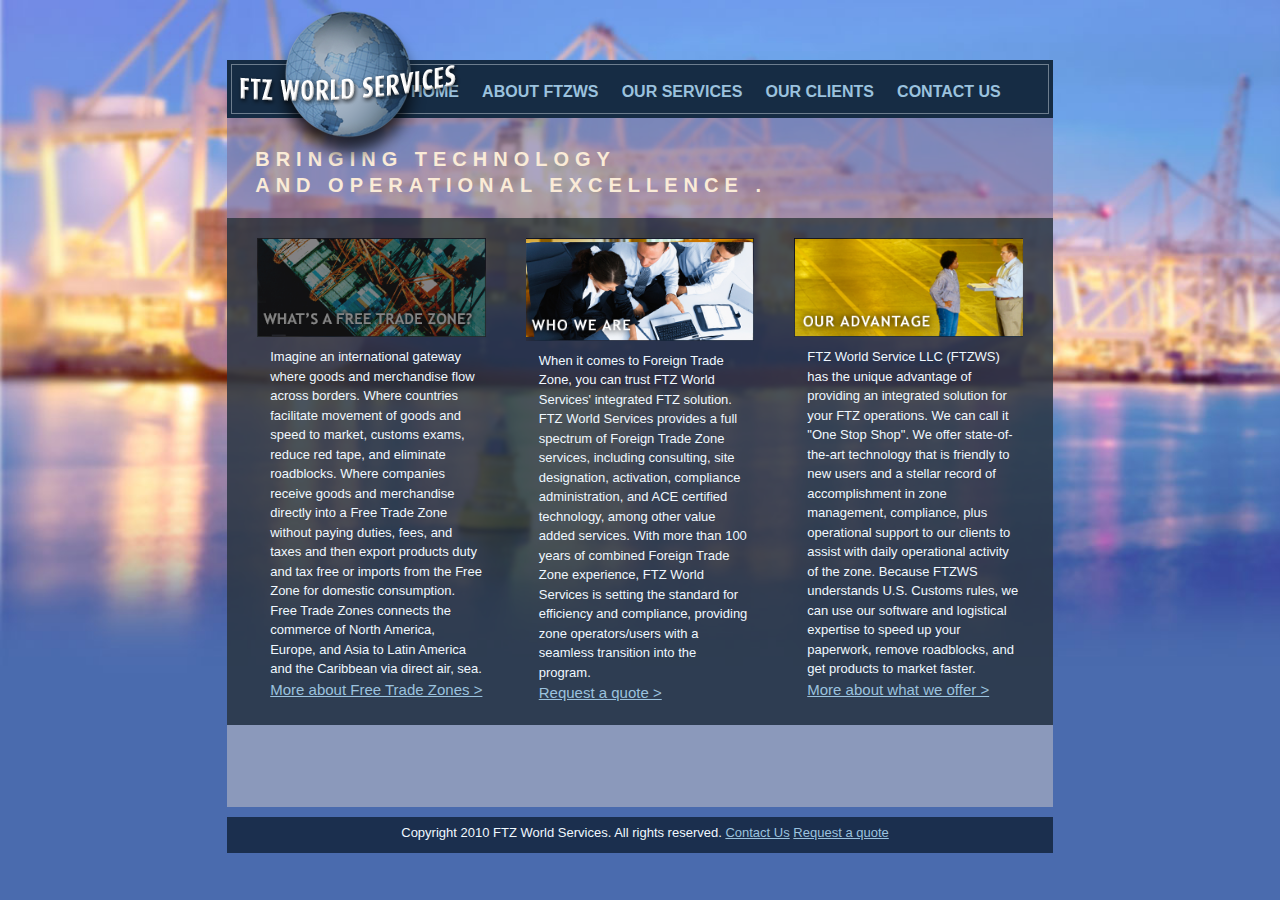
<file: index.html>
<!DOCTYPE html>
<html lang="en">
  <head>
    <meta charset="UTF-8" />
    <meta http-equiv="X-UA-Compatible" content="IE=edge" />
    <meta name="viewport" content="width=device-width, initial-scale=1.0" />
    <title>Home | FTZ World Services</title>
    <meta name="title" content="Home | FTZ World Services" />
    <meta name="description" content="Learning purpose" />
    <link itemprop="og:image" content="" />
    <meta name="author" content="Nilesh Singh" />
    <meta name="keywords" content="HTML, CSS, JavaScript" />

    <link href="/style/style.css" rel="stylesheet" />
    <link href="/style/queries.css" rel="stylesheet" />
    <link rel="icon" href="logo1.png" />
    <title>task2</title>
  </head>
  <body>
    <div>
      <div class="mainContainer">
        <div><img src="/image/logo.png" id="logo" /></div>
        <div id="out">
          <header class="navigation">
            <nav id="navig">
              <a href="#" class="toggle-button">
                <span class="bar"></span>
                <span class="bar"></span>
                <span class="bar"></span>
              </a>
              <div class="navbar-links">
                <ul>
                  <li class="list"><a href="#" class="btn">HOME</a></li>
                  <li class="list"><a href="#" class="btn">ABOUT FTZWS</a></li>
                  <li class="list">
                    <a href="index2.html" class="btn">OUR SERVICES</a>
                  </li>
                  <li class="list"><a href="#" class="btn">OUR CLIENTS</a></li>
                  <li class="list">
                    <a href="#" class="btn res">CONTACT US</a>
                  </li>
                </ul>
              </div>
            </nav>
          </header>
        </div>
        <header class="first">
          <h1 id="head">
            BRINGING TECHNOLOGY <br />
            AND OPERATIONAL EXCELLENCE .
          </h1>
        </header>
        <section class="inner">
          <div class="cont">
            <img src="/image/tile1.png" class="img1" />
            <p class="para">
              Imagine an international gateway where goods and merchandise flow
              across borders. Where countries facilitate movement of goods and
              speed to market, customs exams, reduce red tape, and eliminate
              roadblocks. Where companies receive goods and merchandise directly
              into a Free Trade Zone without paying duties, fees, and taxes and
              then export products duty and tax free or imports from the Free
              Zone for domestic consumption. Free Trade Zones connects the
              commerce of North America, Europe, and Asia to Latin America and
              the Caribbean via direct air, sea.
            </p>
            <a href="#" class="info">More about Free Trade Zones ></a>
          </div>
          <div class="cont">
            <img src="/image/tile2.png" class="img1" />
            <p class="para">
              When it comes to Foreign Trade Zone, you can trust FTZ World
              Services' integrated FTZ solution. FTZ World Services provides a
              full spectrum of Foreign Trade Zone services, including
              consulting, site designation, activation, compliance
              administration, and ACE certified technology, among other value
              added services. With more than 100 years of combined Foreign Trade
              Zone experience, FTZ World Services is setting the standard for
              efficiency and compliance, providing zone operators/users with a
              seamless transition into the program.
            </p>
            <a href="#" class="info">Request a quote ></a>
          </div>
          <div class="cont">
            <img src="/image/tile3.png" class="img1" />
            <p class="para">
              FTZ World Service LLC (FTZWS) has the unique advantage of
              providing an integrated solution for your FTZ operations. We can
              call it "One Stop Shop". We offer state-of-the-art technology that
              is friendly to new users and a stellar record of accomplishment in
              zone management, compliance, plus operational support to our
              clients to assist with daily operational activity of the zone.
              Because FTZWS understands U.S. Customs rules, we can use our
              software and logistical expertise to speed up your paperwork,
              remove roadblocks, and get products to market faster.
            </p>
            <a href="#" class="info">More about what we offer ></a>
          </div>
        </section>
      </div>
    </div>
    <div class="sec_container">
      <p class="bot">
        Copyright 2010 FTZ World Services. All rights reserved.
        <a href="#">Contact Us</a>
        <a href="#">Request a quote</a>
      </p>
    </div>
    <script async src="/scripts/script.js"></script>
  </body>
</html>
</file>
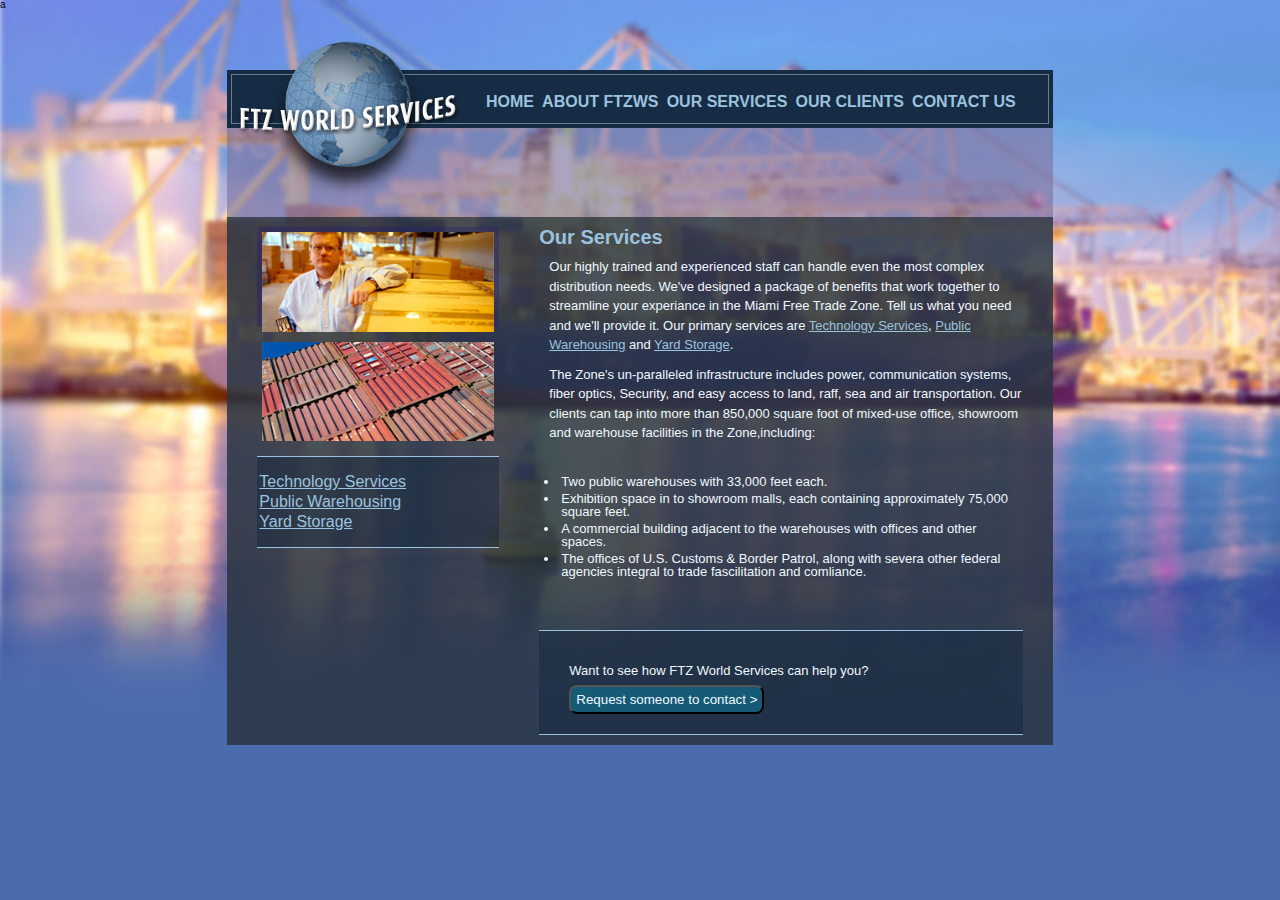
<file: index2.html>
a<!DOCTYPE html>
<html lang="en">
  <head>
    <meta charset="UTF-8" />
    <meta http-equiv="X-UA-Compatible" content="IE=edge" />
    <meta name="viewport" content="width=device-width, initial-scale=1.0" />
    <link href="/style/style.css" rel="stylesheet" />
    <link href="/style/queries.css" rel="stylesheet" />
    
    <title>task2</title>
  </head>
  <body>
    <div>
      <div class="mainContainer" id="dd">
        <div><img src="/image/logo.png" id="logo" class="fix_log" /></div>
        
        <div id="out">
        <header class="navigation">
          <nav id="navig">
            <a href="#" class="toggle-button but">
              <span class="bar"></span>
              <span class="bar"></span>
              <span class="bar"></span>
            </a>
          <div class="navbar-links">
            <ul>
              <li><a href="index.html" class="btn">HOME</a></li>
              <li><a href="#" class="btn">ABOUT FTZWS</a></li>
              <li><a href="#" class="btn">OUR SERVICES</a></li>
              <li><a href="#" class="btn">OUR CLIENTS</a></li>
              <li><a href="#" class="btn res" >CONTACT US</a></li>
            </ul>
          </div>
          </nav>
        </header>
        </div>
        <header class="first">
          <!-- <h1 id="head">
            BRINGING TECHNOLOGY <br />
            AND OPERATIONAL EXCELLENCE .
          </h1> -->
        </header>
        <section class="inner2">
          <div class="side1">
            <div class="first sides">
              <img src="/image/casestudies_industries-column1.jpg" class="case" />
              <img src="/image/casestudies_industries-column2.jpg" class="case" />

              <div id="left_cont">
                <ul id="links">
                  <li><a href="#" class="anc">Technology Services</a></li>
                  <li><a href="#" class="anc">Public Warehousing</a></li>
                  <li><a href="#" class="anc">Yard Storage</a></li>
                </ul>
              </div>
            </div>
          </div>
          <div class="side2" class="case">
            <h1>Our Services</h1>
            <p>
              Our highly trained and experienced staff can handle even the most
              complex distribution needs. We've designed a package of benefits
              that work together to streamline your experiance in the Miami Free
              Trade Zone. Tell us what you need and we'll provide it. Our
              primary services are <a href="#">Technology Services</a>,
              <a href="#">Public Warehousing</a> and
              <a href="#">Yard Storage</a>.
            </p>
            <p>The Zone's un-paralleled infrastructure includes power, communication systems, fiber optics, Security, and easy access to land, raff, sea and air transportation. Our clients can tap into more than 850,000 square foot of mixed-use office, showroom and warehouse facilities in the Zone,including:
              
            <ul class="cla">
              <li class="nil">Two public warehouses with 33,000 feet each.</li>
              <li class="nil">Exhibition space in to showroom malls, each containing approximately 75,000 square feet.</li>
              <li class="nil">A commercial building adjacent to the warehouses with offices and other spaces.</li>
              <li class="nil">The offices of U.S. Customs & Border Patrol, along with severa other federal agencies integral to trade fascilitation and comliance.</li>
            </ul></p>
            <div id="last_cont">
              <p>Want to see how FTZ World Services can help you?</p>
              <button id="btn_bot">Request someone to contact   ></button>
            </div>
          </div>
        </section>
      </div>
    </div>
    <script async src="/scripts/script.js"></script>
  </body>
</html>
</file>
<file: style/style.css>
* {
  padding: 0;
  margin: 0;
  box-sizing: border-box;
}
html {
  font-size: 62.5%;
}
body {
  font-family: sans-serif;
  line-height: 1;
  background-color: #4a6bae;
  /* font-weight: 400; */
  background-image: url("/image/bg.jpg");
  background: cover;
  background-size: cover;
  background-repeat: no-repeat;
  width: 100%;
}
#bgimage {
}
.mainContainer {
  background-color: rgb(204, 199, 199, 0.5);
  margin: auto;
  height: 83vh;
  max-width: 64.5vw;
  margin-top: 6rem;

  display: flex;
  flex-direction: column;
}
.sec_container {
  background-color: rgba(7, 21, 37, 0.5);
  margin: auto;
  height: 4vh;
  max-width: 64.5vw;
  margin-top: 0.8rem;
}

.navigation {
  height: 5rem;
  padding: 1rem;
  display: flex;
  justify-content: flex-end;
  align-items: center;
  border-width: 0.1rem;
  border-style: solid;
  border-color: rgb(240, 248, 255, 0.4);
}
#out {
  background-color: rgb(22, 44, 68);
  padding: 0.4rem;
}
#navig {
  font-size: 1.5rem;
  /* text-color: rgb(113, 149, 180); */
  margin-bottom: 2.2rem;
  /* align-items: center; */
  /* margin-left: auto; */
  display: flex;
  gap: 1rem;
}
nav {
  margin-right: 2rem;
}
/* .first::after {
  clear: both;
} */

#logo {
  /* margin-bottom: 2rem; */
  position: absolute;
  top: 10px;
  margin-left: 1rem;
  margin-right: auto;
  /* display: block; */
  /* max-width: 10%; */
  /* left: 15px; */
  /* display: block; */
  /* left: 0px;
  top: 0px; */
  /* z-index: auto; */
}
.first {
  height: 10rem;
  background-color: rgba(37, 19, 117, 0.3);
}
#head {
  padding: 2.8rem;
  letter-spacing: 0.3em;
  line-height: 1.3;
  color: antiquewhite;
}
.inner {
  background-color: rgba(7, 21, 37, 0.7);
  height: 50.7rem;
  display: flex;
  /* flex-direction: ; */
  /* column-gap: 3rem; */

  justify-content: space-around;
  padding: 1rem;
}
.cont {
  width: 30%;
  height: 100%;
  flex-grow: 2;
  flex-shrink: 3;
  /* height: 45rem; */
  /* width: 28rem; */
  /* flex-basis: 28rem;  */
  margin: 1rem 2rem;

  /* background-color: blue; */
}
.img1 {
  /* width: auto; */
  width: 100%;
  object-fit: scale-down;
}
.para {
  /* display: inline-block; */
  font-size: 1.3rem;
  padding: 0.3rem;
  margin-top: 0.5rem;
  color: aliceblue;
  line-height: 1.5;
}

nav ul {
  margin-left: 0;
  padding: 0;
  list-style: none;
}
nav li {
  display: inline-block;
  margin-left: 2rem;
}
.btn {
  color: rgb(155, 194, 222);
  text-decoration: none;
  margin-bottom: 2rem;
  /* margin-right: 1rem; */
  padding: 0.5rem;
}
.btn:hover {
  border-width: 0.07rem;
  border-style: solid;
  border-color: rgb(240, 248, 255, 0.5);
  background-color: rgb(155, 194, 222, 0.6);
  border-radius: 0.3rem;
}
/* div a::after {
  content: "|";
  float: right;
  color: rgb(245, 245, 245);
}
div a:last-child::after {
  display: none;
} */
.info {
  font-size: 1.5rem;
  margin-top: 5rem;
  color: rgb(155, 194, 222);
  margin-left: 1.3rem;
}

/* ////////////////// */
.inner2 {
  background-color: rgba(7, 21, 37, 0.7);
  height: 50.7rem;
  display: flex;
  /* flex-direction: ; */
  /* column-gap: 3rem; */

  justify-content: space-around;
  padding: 1rem;
}
.side1 {
  width: 30%;
  height: 100%;
  /* background-color: blueviolet; */
}
.side2 {
  width: 60%;
  height: 100%;
  /* background-color: blueviolet; */
}
.first {
  display: flex;
  flex-direction: column;
  justify-content: space-between;
}
.case {
  padding: 0.5rem;
  width: 100%;
}
div ul {
  margin-top: 3rem;
  border: 2 solid;
}
div ul li {
  list-style: none;
  padding: 0.2rem;
  /* margin-left: 0.5rem; */
}
div ul li a {
  font-size: medium;
  text-decoration: underline;
  color: rgb(155, 194, 222);
}
h1 {
  color: rgb(155, 194, 222);
}
p {
  font-size: 1.3rem;
  margin-left: 1rem;
  margin-top: 1rem;
  color: aliceblue;
  line-height: 1.5;
}
.cla {
  margin-left: 2rem;
}
p a {
  text-decoration: underline;
  color: rgb(155, 194, 222);
}
.nil {
  list-style: disc;
  /* margin-left: 1rem; */
  font-size: 1.3rem;
  color: aliceblue;
}

#last_cont {
  margin-top: 5rem;
  padding: 2rem;
  background-color: rgb(16, 34, 58, 0.4);
  /* background-color: blueviolet; */
  border-width: 0.1rem 0;
  border-style: solid;
  border-color: rgb(155, 194, 222);
}

#btn_bot {
  margin-left: 1rem;
  margin-top: 0.5rem;
  padding: 0.5rem;
  border-radius: 0.8rem;
  background-color: rgb(21, 91, 118);
  color: aliceblue;
}
#left_cont {
  /* margin-top: 5rem;
  padding: 2rem; */
  /* padding-left: 0; */
  height: 10rem;
  padding: 0;
  margin-top: 1rem;
  background-color: rgb(16, 34, 58, 0.4);
  /* background-color: blueviolet; */
  border-width: 0.1rem 0;
  border-style: solid;
  border-color: rgb(155, 194, 222);
}
#links {
  margin: 1.5rem auto;
  /* margin: 0 auto;
  width: 70%; */
  /* margin-bottom: 22rem; */
  /* margin-bottom: 20%; */
  /* margin-left: 0; */
  /* padding-eft: 0; */
}
.bot {
  text-align: center;
  /* margin-top: 5rem; */
  padding-top: 0.6rem;
}

.toggle-button {
  position: absolute;
  top: 7rem;
  right: 3rem;
  display: none;
  flex-direction: column;
  justify-content: space-between;
  width: 30px;
  height: 18px;
}
.active {
  display: inline-flex;
}
.but {
  position: absolute;
  top: 8rem;
  right: 3rem;
  display: none;
  flex-direction: column;
  justify-content: space-between;
  width: 30px;
  height: 18px;
}
.fix_log {
}
</file>
<file: style/queries.css>
/* Extra small devices (phones, 600px and down) */
@media (max-width: 25em) {
  #navig {
    flex-direction: column;
    align-items: flex-start;
  }
  .toggle-button .bar {
    height: 3px;
    width: 100%;
    background-color: white;
    border-radius: 10px;
  }

  .toggle-button {
    display: flex;
  }

  .navbar-links {
    margin-top: 18rem;
    background-color: rgba(7, 21, 37, 0.7);
    z-index: 1;
    display: none;
    width: 100%;
  }

  .navbar-links ul {
    width: 100%;
    flex-direction: column;
    display: flex;
  }

  .navbar-links ul li {
    text-align: center;
    margin-bottom: 1rem;
  }

  .navbar-links ul li a {
    padding: 0.5rem 1rem;
    font-size: 1.5rem;
  }

  /* //////// */
  .mainContainer {
    max-width: 90vw;
    height: 80vh;
    background-color: #4a6bae;
  }
  .navigation {
    height: 3rem;
  }
  .first {
    background-color: rgb(155, 138, 173);
  }
  .cont {
    margin: 0.5rem 1rem;
    width: 90%;
  }
  #head {
    font-size: 1rem;
    /* margin-bottom: 0.5rem; */
  }

  .para {
    font-size: 1.3rem;
    /* line-height: 1; */
  }
  .inner {
    height: auto;
    padding: 0.5rem;
    flex-direction: column;
    align-self: flex-start;
    justify-content: unset;
    /* margin-top: 1rem; */
    /* flex-wrap: wrap; */
    /* width: 90%; */
    overflow-x: hidden;
    overflow-y: auto;
    scroll-behavior: auto;
  }
  .inner2 {
    flex-direction: column;
    overflow-y: auto;
    justify-content: unset;
  }
  .side1 {
    /* min-height: min-content; */
    width: auto;
    height: auto;
    flex-wrap: wrap;
  }
  .side2 {
    /* min-height: min-content; */
    margin-top: 30rem;
    width: auto;
    height: auto;
    flex-wrap: wrap;
    /* align-self: flex-start; */
  }
  #navig {
    font-size: 1rem;
    margin-bottom: 2.2rem;
    /* align-items: center; */
    /* margin-left: auto; */
    /* flex-basis: 75%; */
    display: flex;
    gap: 0.5rem;
    /* background-color: blue; */
  }

  .btn {
    font-size: 0.6rem;
  }
  nav {
    margin-right: 0;
  }
  .info {
    font-size: 0.7rem;
    margin-left: 1rem;
  }

  .list {
    margin-left: 0;
  }
  nav li {
    margin-left: 0;
  }
  div ul {
    margin-top: 2rem;
  }
  div ul li {
    list-style: none;
    padding: 0.2rem;
    margin-left: 0;
  }

  #logo {
    /* left: 33%; */
    top: 55px;
    max-width: 20%;
  }
  .fix_log {
    top: 62px !important;
  }
  .sec_container {
    /* height: 8vh; */
    max-width: 90vw;
    background-color: rgba(7, 21, 37, 0.7);
  }
  .bot {
    font-size: 0.6rem;
  }
}

@media (min-width: 25em) {
  #navig {
    flex-direction: column;
    align-items: flex-start;
  }
  .toggle-button .bar {
    height: 3px;
    width: 100%;
    background-color: white;
    border-radius: 10px;
  }

  .toggle-button {
    display: flex;
  }

  .navbar-links {
    margin-top: 18rem;
    background-color: rgba(7, 21, 37, 0.7);
    z-index: 1;
    display: none;
    width: 100%;
  }

  .navbar-links ul {
    width: 100%;
    flex-direction: column;
    display: flex;
  }

  .navbar-links ul li {
    text-align: center;
    margin-bottom: 1rem;
  }

  .navbar-links ul li a {
    padding: 0.5rem 1rem;
    font-size: 1.5rem;
  }
  /* /////////// */
  .mainContainer {
    max-width: 90vw;
    height: 80vh;
    background-color: #4a6bae;
  }
  .navigation {
    height: 3rem;
  }
  .cont {
    margin: 0.5rem 1rem;
    width: 90%;
  }
  #head {
    font-size: 1.2rem;
    /* margin-bottom: 0.5rem; */
  }

  .para {
    font-size: 1.3rem;
    /* line-height: 1; */
  }
  .inner {
    height: auto;
    padding: 0.5rem;
    flex-direction: column;
    align-self: flex-start;
    justify-content: unset;
    /* margin-top: 1rem; */
    /* flex-wrap: wrap; */
    /* width: 90%; */
    overflow-x: hidden;
    overflow-y: auto;
    scroll-behavior: auto;
  }
  .inner2 {
    flex-direction: column;
    overflow-y: auto;
    justify-content: unset;
    /* flex-flow: column; */
  }
  .side1 {
    /* min-height: min-content; */
    width: auto;
    height: auto;
    flex-wrap: wrap;
  }
  .side2 {
    /* min-height: min-content; */
    margin-top: 33rem;
    width: auto;
    height: auto;
    flex-wrap: wrap;
    /* align-self: flex-start; */
  }
  #navig {
    font-size: 1rem;
    margin-bottom: 2.2rem;
    /* align-items: center; */
    /* margin-left: auto; */
    /* flex-basis: 75%; */
    display: flex;
    gap: 0.5rem;
    /* background-color: blue; */
  }

  .btn {
    font-size: 0.6rem;
  }
  nav {
    margin-right: 0;
  }
  .info {
    font-size: 0.7rem;
    margin-left: 1rem;
  }

  .list {
    margin-left: 0;
  }
  nav li {
    margin-left: 0;
  }
  div ul {
    margin-top: 2rem;
  }
  div ul li {
    list-style: none;
    padding: 0.2rem;
    margin-left: 0;
  }

  #logo {
    /* left: 33%; */
    top: 55px;
    max-width: 20%;
  }
  .sec_container {
    /* height: 8vh; */
    max-width: 90vw;
    background-color: rgba(7, 21, 37, 0.7);
  }
  .bot {
    font-size: 0.6rem;
  }
  .img1 {
    object-fit: fill;
  }
}
/* Small devices (portrait tablets and large phones, 600px and up) */
@media only screen and (min-width: 37.5em) {
  #navig {
    flex-direction: column;
    align-items: flex-start;
  }
  .toggle-button .bar {
    height: 3px;
    width: 100%;
    background-color: white;
    border-radius: 10px;
  }

  .toggle-button {
    display: flex;
  }

  .navbar-links {
    margin-top: 18rem;
    background-color: rgba(7, 21, 37, 0.7);
    z-index: 1;
    display: none;
    width: 100%;
  }

  .navbar-links ul {
    width: 100%;
    flex-direction: column;
    display: flex;
  }

  .navbar-links ul li {
    text-align: center;
    margin-bottom: 1rem;
  }

  .navbar-links ul li a {
    padding: 0.5rem 1rem;
    font-size: 1.5rem;
  }
  /* ////// */
  .img1 {
    object-fit: fill;
  }
  .mainContainer {
    background-color: rgb(204, 199, 199, 0.5);
    margin: auto;
    height: 83vh;
    max-width: 64.5vw;
    margin-top: 6rem;

    display: flex;
    flex-direction: column;
  }
  .inner2 {
    flex-direction: column;
    overflow-y: auto;
    justify-content: unset;
    align-content: stretch;
  }
  .side1 {
    min-height: 0px;
    width: auto;
    height: auto;
    flex-wrap: wrap;
  }
  .side2 {
    /* min-height: min-content; */
    margin-top: 45rem;
    width: auto;
    height: auto;
    flex-wrap: wrap;
    /* align-self: flex-start; */
  }
}
/*

/* Large devices (laptops/desktops, 992px and up) */

/* Extra large devices (large laptops and desktops, 1200px and up) */
@media only screen and (min-width: 47.5em) {
  #navig {
    flex-direction: column;
    align-items: flex-start;
  }
  .toggle-button .bar {
    height: 3px;
    width: 100%;
    background-color: white;
    border-radius: 10px;
  }

  .toggle-button {
    display: flex;
  }

  .navbar-links {
    margin-top: 18rem;
    background-color: rgba(7, 21, 37, 0.7);
    z-index: 1;
    display: none;
    width: 100%;
  }

  .navbar-links ul {
    width: 100%;
    flex-direction: column;
    display: flex;
  }

  .navbar-links ul li {
    text-align: center;
    margin-bottom: 1rem;
  }

  .navbar-links ul li a {
    padding: 0.5rem 1rem;
    font-size: 1.5rem;
  }
  .toggle-button {
    top: 8rem;
    right: 10rem;
  }
  /* .but {
    top: 9rem;
  } */
  /* //////////// */
  .mainContainer {
    background-color: rgb(204, 199, 199, 0.5);
    margin: auto;
    height: auto;
    max-width: 80vw;
    margin-top: 6rem;

    display: flex;
    flex-direction: column;
  }
  #dd {
    height: 75vh;
  }
  .navigation {
    height: 5rem;
  }
  .cont {
    margin: 1rem 2rem;
    width: 30%;
  }
  #head {
    /* font-size: 1.2rem; */
    /* margin-bottom: 0.5rem; */
  }

  .para {
    font-size: 1.3rem;
    /* line-height: 1; */
  }
  .inner {
    background-color: rgba(7, 21, 37, 0.7);
    height: initial;
    display: flex;
    /* flex-direction: ; */
    /* column-gap: 3rem; */
    flex-direction: row;
    justify-content: space-around;
    padding: 1rem;
    overflow-y: initial;
    overflow-x: initial;
  }
  .inner2 {
    flex-direction: column;
    overflow-y: auto;
    justify-content: unset;
    height: auto;
    /* flex-flow: column nowrap; */
  }
  .side1 {
    /* min-height: min-content; */
    width: auto;
    height: auto;
    flex-wrap: wrap;
  }
  .side2 {
    /* min-height: min-content; */
    margin-top: 70rem;
    width: auto;
    height: auto;
    flex-wrap: wrap;
    /* align-self: flex-start; */
  }
  #navig {
    font-size: 1.5rem;
    /* text-color: rgb(113, 149, 180); */
    margin-bottom: 2.2rem;
    /* align-items: center; */
    /* margin-left: auto; */
    display: flex;
    gap: 1rem;
  }

  .btn {
    font-size: 1.7rem;
  }
  nav {
    margin-right: 2rem;
  }
  .info {
    font-size: 1.5rem;
    margin-left: 1.3rem;
  }

  .list {
    margin-left: 0;
  }
  nav li {
    margin-left: 2rem;
  }
  div ul {
    margin-top: 3rem;
  }
  div ul li {
    list-style: none;
    padding: 0.2rem;
    margin-left: 0;
  }

  #logo {
    /* left: 33%; */
    position: absolute;
    top: 10px;
    margin-left: 1rem;
    margin-right: auto;
  }
  .fix_log {
    top: 40px !important;
  }
  .sec_container {
    /* height: 8vh; */
    max-width: 80vw;
    background-color: rgba(7, 21, 37, 0.7);
  }
  .bot {
    font-size: 1.3rem;
  }
  .bot p {
    font-size: 1.3rem;
  }
  #head {
    font-size: 2rem;
  }
}
@media only screen and (min-width: 75em) {
  .toggle-button {
    display: none;
  }
  .but {
    display: none;
  }
  .navbar-links {
    margin-top: initial;
    /* margin-bottom: 0; */
    background-color: initial;
    z-index: initial;
    display: initial;
    width: initial;
  }

  .navbar-links ul {
    width: initial;
    flex-direction: initial;
    display: initial;
  }

  .navbar-links ul li {
    text-align: initial;
    margin-bottom: initial;
  }

  .navbar-links ul li a {
    padding: initial;
    font-size: initial;
  }
  #navig {
    margin-top: 2.7rem;
  }
  .list {
    margin-right: 1.5rem;
  }
  .mainContainer {
    background-color: rgb(204, 199, 199, 0.5);
    margin: auto;
    height: 83vh;
    max-width: 64.5vw;
    margin-top: 6rem;

    display: flex;
    flex-direction: column;
  }
  .navigation {
    height: 5rem;
  }
  .cont {
    margin: 1rem 2rem;
    width: 30%;
  }
  #head {
    /* font-size: 1.2rem; */
    /* margin-bottom: 0.5rem; */
  }

  .para {
    font-size: 1.3rem;
    /* line-height: 1; */
  }
  .inner {
    background-color: rgba(7, 21, 37, 0.7);
    height: 50.7rem;
    display: flex;
    /* flex-direction: ; */
    /* column-gap: 3rem; */
    flex-direction: row;
    justify-content: space-around;
    padding: 1rem;
    overflow-y: initial;
    overflow-x: initial;
  }
  .inner2 {
    flex-direction: row;
    overflow-y: unset;
    justify-content: space-around;
  }
  .side1 {
    width: 30%;
    height: 100%;
    /* background-color: blueviolet; */
  }
  .side2 {
    margin-top: initial;
    width: 60%;
    height: 100%;
    /* background-color: blueviolet; */
  }
  #navig {
    font-size: 1.5rem;
    /* text-color: rgb(113, 149, 180); */
    margin-bottom: 2.2rem;
    /* align-items: center; */
    /* margin-left: auto; */
    display: flex;
    gap: 1rem;
  }

  .btn {
    font-size: 1.7rem;
    font-weight: bold;
  }
  nav {
    margin-right: 2rem;
  }
  .info {
    font-size: 1.5rem;
    margin-left: 1.3rem;
  }

  .list {
    margin-left: 0;
  }
  nav li {
    margin-left: 2rem;
  }
  div ul {
    margin-top: 3rem;
  }
  div ul li {
    list-style: none;
    padding: 0.2rem;
    margin-left: 0;
  }

  #logo {
    /* left: 33%; */
    position: absolute;
    top: 10px;
    margin-left: 1rem;
    margin-right: auto;
  }
  .sec_container {
    /* height: 8vh; */
    max-width: 64.5vw;
    background-color: rgba(7, 21, 37, 0.7);
  }
  .bot {
    font-size: 1.3rem;
  }
  .bot p {
    font-size: 1.3rem;
  }
  #head {
    font-size: 2rem;
  }
}
</file>
